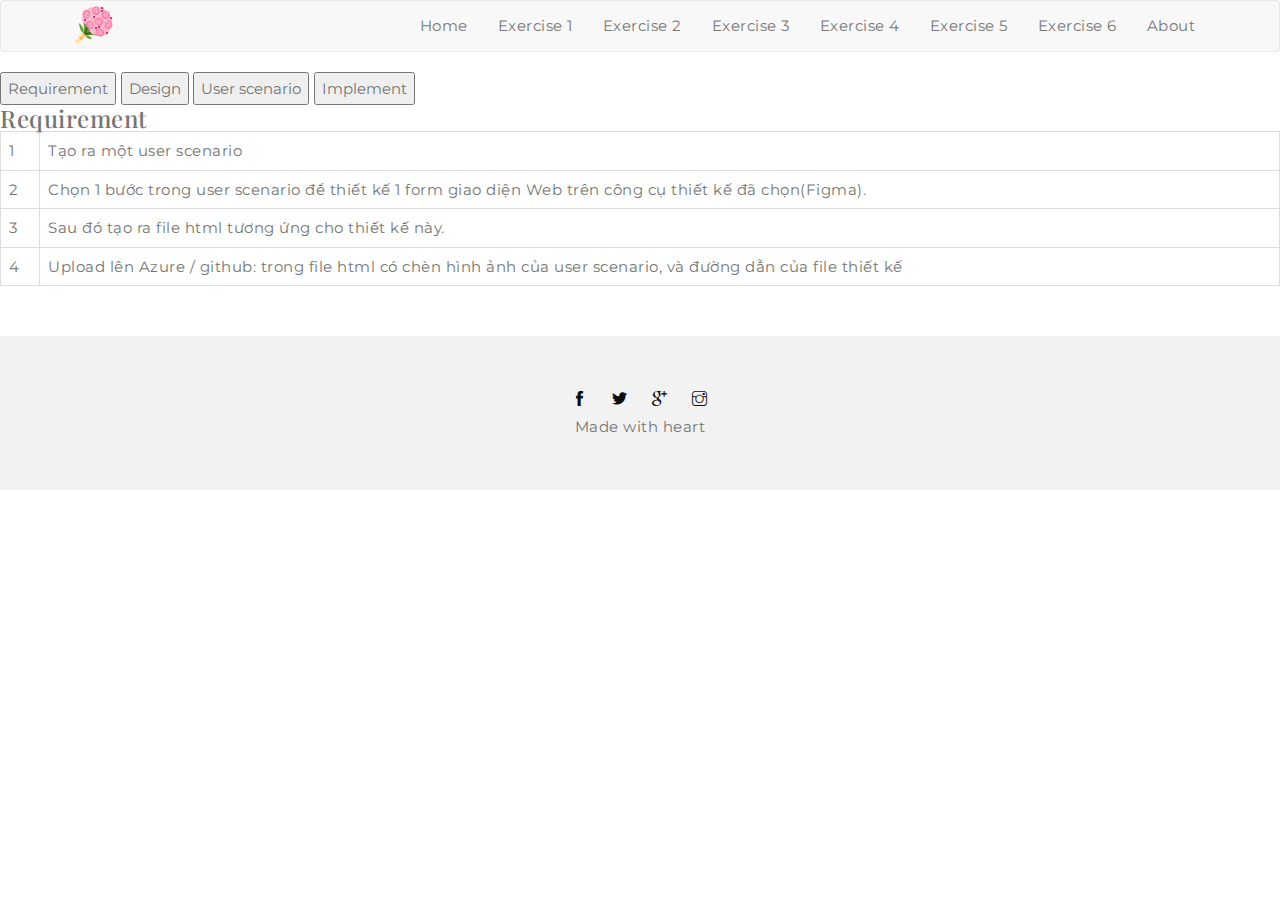
<file: lab2.html>
<!DOCTYPE html>
<html lang="en">
<head>
    <meta charset="UTF-8">
    <title>Exercise 2</title>
    <!-- boorstrap -->
    <link rel="stylesheet" type="text/css" href="assets/css/bootstrap.min.css">
    <!-- themify-icon.css -->
    <link rel="stylesheet" type="text/css" href="assets/css/themify-icons.css">
    <!-- owl-carousel -->
    <link rel="stylesheet" type="text/css" href="assets/css/owl.carousel.css">
    <!-- light-box -->
    <link rel="stylesheet" type="text/css" href="assets/css/lightbox.css">
    <!-- video css -->
    <link rel="stylesheet" type="text/css" href="assets/css/video.min.css">
    <!-- menu.css -->
    <link rel="stylesheet" type="text/css" href="assets/css/menu.css">
    <!-- style -->
    <link rel="stylesheet" type="text/css" href="assets/css/style.css">
    <!-- responsive.css -->
    <link rel="stylesheet" type="text/css" href="assets/css/responsive.css">
</head>
<body>

<!-- Navbar -->
<nav class="navbar navbar-default">
    <div class="container">
        <div class="navbar-header">

            <a href="index.html"><img src="assets/img//logo/logo.png" alt="img"></a>
        </div>
        <div class="collapse navbar-collapse" id="myNavbar">
            <ul class="nav navbar-nav navbar-right">
                <li><a href="index.html">Home</a></li>
                <li><a href="lab1.html">Exercise 1</a></li>
                <li><a href="lab2.html">Exercise 2</a></li>
                <li><a href="lab3.html">Exercise 3</a></li>
                <li><a href="lab4.html">Exercise 4</a></li>
                <li><a href="lab5.html">Exercise 5</a></li>
                <li><a href="lab6.html">Exercise 6</a></li>
                <li><a href="about.html">About</a></li>

            </ul>
        </div>
    </div>
</nav>

<div id="contain">
    <div class="tab">
        <button class="tablinks active">Requirement</button>
        <button class="tablinks">Design</button>
        <button class="tablinks">User scenario</button>
        <button class="tablinks">Implement</button>
    </div>
    <div id="Requirement" class="tabcontent" role="tabpanel">
        <h3>Requirement</h3>

        <table class="table table-bordered">
            <tbody>
            <tr>
                <td>1</td>
                <td>Tạo ra một user scenario</td>
            </tr>
            <tr>
                <td>2</td>
                <td>Chọn 1 bước trong user scenario để thiết kế 1 form giao diện
                    Web trên công cụ thiết kế đã chọn(Figma).</td>
            </tr>
            <tr>
                <td>3</td>
                <td> Sau đó tạo ra file html tương ứng cho thiết kế này.</td>
            </tr>
            <tr>
                <td>4</td>
                <td>Upload lên Azure / github: trong file html có chèn hình ảnh của
                    user scenario, và đường dẫn của file thiết kế </td>
            </tr>
            </tbody>
        </table>
    </div>
    <div id="Design" class="tabcontent">
        <h3>Design</h3>
        <p>Thiết kế trên giấy </p>
        <img class="card-img-center"width="500" height="600" src="l2.jpg" >
        <button class="btn">
            <a class="text-white" href ="l2.jpg " download ="l2.jpg ">
                <i class="fa fa-download"></i> Download</a>
        </button>



        <hr>
        <p>Thiết kế trên figma </p>




        <img class="card-img-center"width="500" height="600" src="lab2.jpg">
        <button class="btn">
            <a class="text-white" href ="17130140_design1/lab2.fig" download ="17130140_design1/lab2.fig">
                <i class="fa fa-download"></i> Download</a>
        </button>

        <hr>



        <div class ="card-img-center">
            <button class="btn">
                <a class="text-white" href ="17130140_design1.zip" download ="17130140_design.zip">
                    <i class="fa fa-download"></i>Download All</a>
            </button>
        </div>
    </div>
    <div id="User scenario" class="tabcontent">
        <table class="table table-bordered">
            <h3>Qúa trình thanh toán đơn hàng sau khi thêm vào giỏ hàng</h3><br>
            <tr>
                <td >1</td>
                <td> Truy cập vào web mua hàng .

                </td>
            </tr>
            <tr>
                <td>2</td>
                <td>
                    Khách hàng lựa chọn món và thêm vào giỏ hàng .  </td>
            </tr>
            <tr>
                <td >3</td>
                <td>Đăng nhập nếu có tài khoản, đăng ký nếu chưa có tài khoản.

                </td>
            </tr>
            <tr>
                <td scope="row">4</td>
                <td> Kết thúc mua sắm.

                </td>
            </tr>
            <tr>
                <td >5</td>
                <td>Thực hiện bước thanh toán.

                </td>
            </tr>
            <tr>
                <td >6</td>
                <td> Kết thúc quá trình mua hàng.

                </td>
            </tr>
            </tbody>
        </table>
    </div>

</div>


<div id="Implement" class="tabcontent">
    <div role="tabpanel" class="tab-pane active show" id="implementation">
        <div class="container">
            <div class="body-of-userscenario mt-4" style="background-color: #FFFFFF">
                <table class="table text-center">
                    <thead>
                    <tr>
                        <th title="Số thứ tự" class="text-left">Shopping cart</th>
                        <th>Quantity</th>
                        <th>Unit Price </th>
                    </tr>
                    </thead>
                    <tbody>
                    <tr>
                        <td><span><img src="heartring.jpg" class="card-img-top" width="100" height="150" ></span> Elevated Heart Ring </td>
                        <td>1</td>
                        <td>$75.00</td>
                    </tr>
                    <tr>
                        <td><span><img src="star.jpg" class="card-img-top" width="100" height="150"></span>Celestial Stars Bracelet</td>
                        <td>2</td>
                        <td>$90.00</td>
                    </tr>

                    </tbody>
                </table>
                <div class="row pl-2">
                    <div class="col-lg-pull-7">
                        <label>Notes:             </label>
                        <input placeholder="Notes.." class="ml-4">
                    </div>
                    <div class="col-lg-5">
                        <label>Shipping method : </label>
                        <div style="display: inline-block;">
                            <p style="font-size: 15px;background-color:  #FFFFFF;margin-left: 5px">Express shipping</p>
                        </div>
                    </div>
                    <div class="col-lg-2">
                        <button class="btn btn-outline-info">Edit</button>
                    </div>
                </div>
                <div class="row mt-1 pl-2">
                    <div class="col-md-7">
                        <label>Voucher/ Gift card:</label>
                        <input placeholder="Enter code... " style="background-color: white;margin: 0px">
                    </div>
                    <div class="col-md-5 text-right pr-5">
                        <lable>Total price : </lable>
                        <p class="ml-5" style="font-size: 18px;display:inline-block;color:black">$255</p>
                    </div>
                </div>
            </div>
            <div class="text-right mt-3">
                <button class="btn btn-info;color:white"> Payment</button>
            </div>

        </div>
    </div>
</div>
</div>

<footer>
    <div class="footer-area footer-2">
        <div class="container">
            <div class="row">
                <div class="copy-right-area text-center">
                    <div class="page-head-social-item ul-li">
                        <ul class="page-head-social-list">
                            <li><a href="#"><span class="ti-facebook"></span></a></li>
                            <li><a href="#"><span class="ti-twitter-alt"></span></a></li>
                            <li><a href="#"><span class="ti-google"></span></a></li>
                            <li><a href="#"><span class="ti-instagram"></span></a></li>
                        </ul><!-- /.page-head-social-list -->
                    </div>
                    <span>Made with heart </span>
                </div>
                <!-- //copy-right-area -->
            </div><!--  /.container -->
        </div><!--  /.row-->
    </div><!--  /.footer-area -->
</footer>
<!-- End of footer section


< Js Library -->
<script src="assets/js/jquery-2.1.4.min.js"></script>
<!-- Include  for bootstrap -->
<script src="assets/js/bootstrap.min.js"></script>
<!-- Include isotope Js -->
<script src="assets/js/jquery.isotope.min.js"></script>
<!-- Include lightbox -->
<script src="assets/js/lightbox.js"></script>
<!-- Include circle-effect.js -->
<script src="assets/js/circle-effect.js"></script>
<!-- Include Video js -->
<script src="assets/js/jquery.magnific-popup.min.js"></script>
<!-- Include Owl-carousel -->
<script src="assets/js/owl.carousel.min.js"></script>
<!-- Include Counter up -->
<script src="assets/js/jquery.counterup.min.js"></script>
<script src="assets/js/waypoints.min.js"></script>



<!-- Include script.js -->
<script src="assets/js/script.js"></script>
<script type="text/javascript">
    var buttons = document.getElementsByClassName('tablinks');
    var contents = document.getElementsByClassName('tabcontent');
    function showContent(id){
        for (var i = 0; i < contents.length; i++) {
            contents[i].style.display = 'none';
        }
        var content = document.getElementById(id);
        content.style.display = 'block';
    }
    for (var i = 0; i < buttons.length; i++) {
        buttons[i].addEventListener("click", function(){
            var id = this.textContent;
            for (var i = 0; i < buttons.length; i++) {
                buttons[i].classList.remove("active");
            }
            this.className += " active";
            showContent(id);
        });
    }
    showContent('Requirement');
</script>




</body>
</html>
</file>
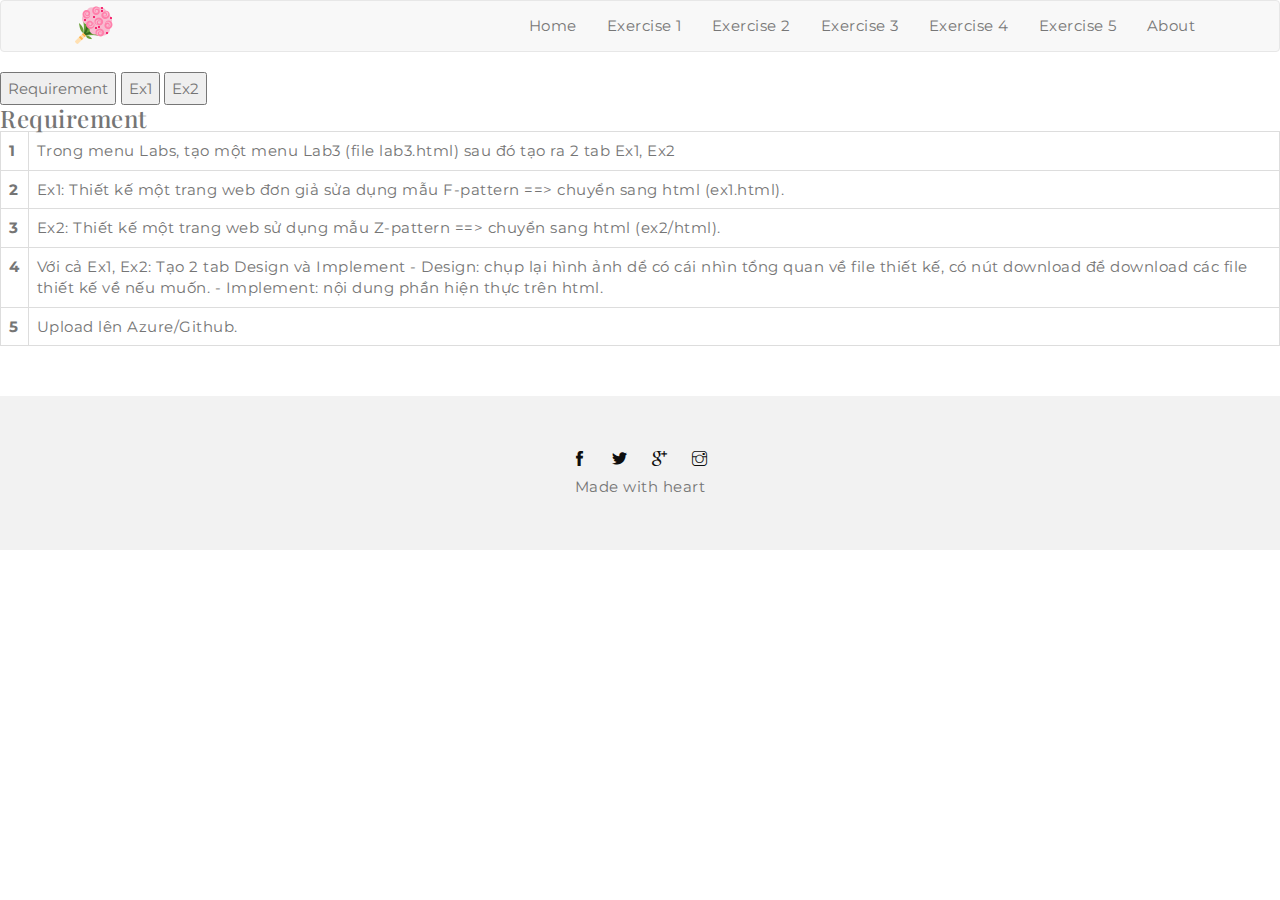
<file: lab3.html>
<!DOCTYPE html>
<html lang="en">
<head>
    <meta charset="UTF-8">
    <title>Exercise 1</title>
    <!-- boorstrap -->
    <link rel="stylesheet" type="text/css" href="assets/css/bootstrap.min.css">
    <!-- themify-icon.css -->
    <link rel="stylesheet" type="text/css" href="assets/css/themify-icons.css">
    <!-- owl-carousel -->
    <link rel="stylesheet" type="text/css" href="assets/css/owl.carousel.css">
    <!-- light-box -->
    <link rel="stylesheet" type="text/css" href="assets/css/lightbox.css">
    <!-- video css -->
    <link rel="stylesheet" type="text/css" href="assets/css/video.min.css">
    <!-- menu.css -->
    <link rel="stylesheet" type="text/css" href="assets/css/menu.css">
    <!-- style -->
    <link rel="stylesheet" type="text/css" href="assets/css/style.css">
    <!-- responsive.css -->
    <link rel="stylesheet" type="text/css" href="assets/css/responsive.css">
</head>
<body>
<!-- Navbar -->
<nav class="navbar navbar-default">
    <div class="container">
        <div class="navbar-header">

            <a href="index.html"><img src="assets/img//logo/logo.png" alt="img"></a>
        </div>
        <div class="collapse navbar-collapse" id="myNavbar">
            <ul class="nav navbar-nav navbar-right">
                <li><a href="index.html">Home</a></li>
                <li><a href="lab1.html">Exercise 1</a></li>
                <li><a href="lab2.html">Exercise 2</a></li>
                <li><a href="lab3.html">Exercise 3</a></li>
                <li><a href="lab4.html">Exercise 4</a></li>
                <li><a href="lab5.html">Exercise 5</a></li>

                <li><a href="about.html">About</a></li>

            </ul>
        </div>
    </div>
</nav>

<div id="contain">
    <div class="tab">
        <button class="tablinks active">Requirement</button>
        <button class="tablinks">Ex1</button>
        <button class="tablinks">Ex2</button>
    </div>

    <div id="Requirement" class="tabcontent" role="tabpanel">
        <h3>Requirement</h3>
        <table class="table table-bordered">
            <thead>
            <tbody>
                                <tr>
                                    <th>1</th>
                                    <td> Trong menu Labs, tạo một menu Lab3 (file lab3.html) sau đó tạo ra 2 tab Ex1, Ex2

                                    </td>
                                </tr>
                                <tr>
                                    <th>2</th>
                                    <td>
                                        Ex1: Thiết kế một trang web đơn giả sửa dụng mẫu F-pattern ==&gt; chuyển sang html (ex1.html).
                                    </td></tr>
                                <tr>
                                    <th>3</th>
                                    <td>
                                        Ex2: Thiết kế một trang web sử dụng mẫu Z-pattern ==&gt; chuyển sang html (ex2/html).
                                    </td></tr>
                                <tr>
                                    <th>4</th>
                                    <td>
                                        Với cả Ex1, Ex2: Tạo 2 tab Design và Implement
                                        - Design: chụp lại hình ảnh dể có cái nhìn tổng quan về file thiết kế, có nút download để download các file thiết kế về nếu muốn.
                                        - Implement: nội dung phần hiện thực trên html.
                                    </td></tr>
                                <tr>
                                    <th>5</th>
                                    <td>
                                        Upload lên Azure/Github.
                                    </td></tr>
                                </tbody>
                            </table>
                        </div>





    <div id="Ex1" class="tabcontent">
                <ul class="nav nav-tabs" role="tablist">
                    <li class="nav-item"><a class="nav-link" href="#requirement1" role="tab" data-toggle="tab" aria-selected="false">Design</a></li>
                    <li class="nav-item"><a class="nav-link active show" href="#design1" role="tab" data-toggle="tab" aria-selected="true">Implement</a></li>

                </ul>
        <div role="tabpanel" class="tab-pane" id="design1">
                <h3>Design</h3>

        <p>Thiết kế trên giấy </p>

        <p>Thiết kế trên figma </p>
        </div>

    </div>

    <div id="Ex2" class="tabcontent">
        <h3>Implement</h3>
        <div role="tabpanel" class="tab-pane active show" id="implementation">
            <div class="container">
                <!-- start  -->

            </div>
    </div>
</div>
</body>
<footer>
    <div class="footer-area footer-2">
        <div class="container">
            <div class="row">
                <div class="copy-right-area text-center">
                    <div class="page-head-social-item ul-li">
                        <ul class="page-head-social-list">
                            <li><a href="#"><span class="ti-facebook"></span></a></li>
                            <li><a href="#"><span class="ti-twitter-alt"></span></a></li>
                            <li><a href="#"><span class="ti-google"></span></a></li>
                            <li><a href="#"><span class="ti-instagram"></span></a></li>
                        </ul><!-- /.page-head-social-list -->
                    </div>
                    <span>Made with heart </span>
                </div>
                <!-- //copy-right-area -->
            </div><!--  /.container -->
        </div><!--  /.row-->
    </div><!--  /.footer-area -->
</footer>
<!-- End of footer section
    ============================================= -->



<!--  Js Library -->
<script src="assets/js/jquery-2.1.4.min.js"></script>
<!-- Include  for bootstrap -->
<script src="assets/js/bootstrap.min.js"></script>
<!-- Include isotope Js -->
<script src="assets/js/jquery.isotope.min.js"></script>
<!-- Include lightbox -->
<script src="assets/js/lightbox.js"></script>
<!-- Include circle-effect.js -->
<script src="assets/js/circle-effect.js"></script>
<!-- Include Video js -->
<script src="assets/js/jquery.magnific-popup.min.js"></script>
<!-- Include Owl-carousel -->
<script src="assets/js/owl.carousel.min.js"></script>
<!-- Include Counter up -->
<script src="assets/js/jquery.counterup.min.js"></script>
<script src="assets/js/waypoints.min.js"></script>



<!-- Include script.js -->
<script src="assets/js/script.js"></script>
<script type="text/javascript">
    var buttons = document.getElementsByClassName('tablinks');
    var contents = document.getElementsByClassName('tabcontent');
    function showContent(id){
        for (var i = 0; i < contents.length; i++) {
            contents[i].style.display = 'none';
        }
        var content = document.getElementById(id);
        content.style.display = 'block';
    }
    for (var i = 0; i < buttons.length; i++) {
        buttons[i].addEventListener("click", function(){
            var id = this.textContent;
            for (var i = 0; i < buttons.length; i++) {
                buttons[i].classList.remove("active");
            }
            this.className += " active";
            showContent(id);
        });
    }
    showContent('Requirement');
</script>




</body>
</html>
</file>
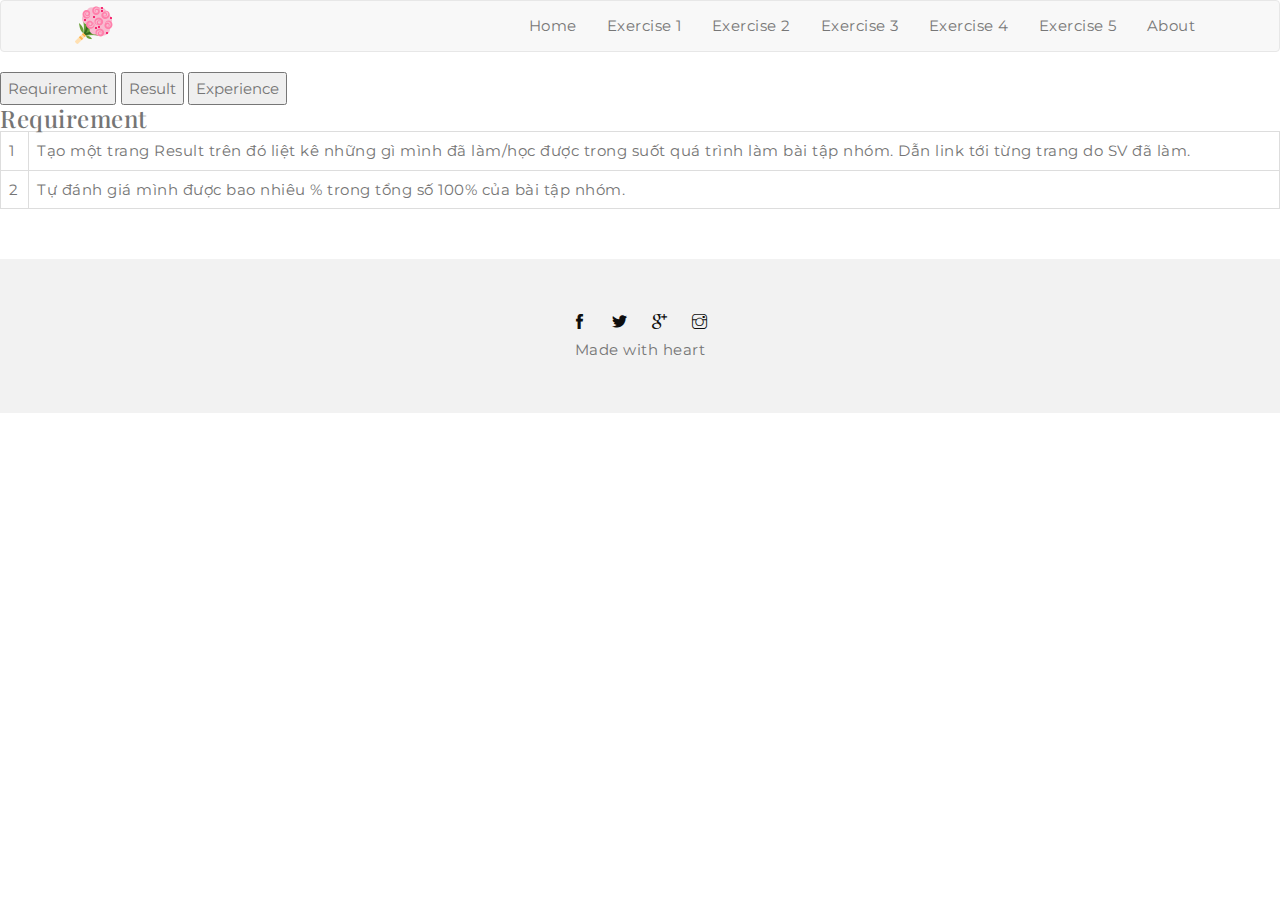
<file: lab5.html>
<!DOCTYPE html>
<html lang="en">
<head>
    <meta charset="UTF-8">
    <title>Exercise 5</title>
    <!-- boorstrap -->
    <link rel="stylesheet" type="text/css" href="assets/css/bootstrap.min.css">
    <!-- themify-icon.css -->
    <link rel="stylesheet" type="text/css" href="assets/css/themify-icons.css">
    <!-- owl-carousel -->
    <link rel="stylesheet" type="text/css" href="assets/css/owl.carousel.css">
    <!-- light-box -->
    <link rel="stylesheet" type="text/css" href="assets/css/lightbox.css">
    <!-- video css -->
    <link rel="stylesheet" type="text/css" href="assets/css/video.min.css">
    <!-- menu.css -->
    <link rel="stylesheet" type="text/css" href="assets/css/menu.css">
    <!-- style -->
    <link rel="stylesheet" type="text/css" href="assets/css/style.css">
    <!-- responsive.css -->
    <link rel="stylesheet" type="text/css" href="assets/css/responsive.css">
</head>
<body>
<!-- Navbar -->
<nav class="navbar navbar-default">
    <div class="container">
        <div class="navbar-header">

            <a href="index.html"><img src="assets/img//logo/logo.png" alt="img"></a>
        </div>
        <div class="collapse navbar-collapse" id="myNavbar">
            <ul class="nav navbar-nav navbar-right">
                <li><a href="index.html">Home</a></li>
                <li><a href="lab1.html">Exercise 1</a></li>
                <li><a href="lab2.html">Exercise 2</a></li>
                <li><a href="lab3.html">Exercise 3</a></li>
                <li><a href="lab4.html">Exercise 4</a></li>
                <li><a href="lab5.html">Exercise 5</a></li>
                <li><a href="about.html">About</a></li>

            </ul>
        </div>
    </div>
</nav>

<div id="contain">
    <div class="tab">
        <button class="tablinks active">Requirement</button>
        <button class="tablinks">Result</button>
        <button class="tablinks active">Experience</button>
    </div>

    <div id="Requirement" class="tabcontent" role="tabpanel">
        <h3>Requirement</h3>
        <table class="table table-bordered">
            <tbody>
            <tr>
                <td>1</td>
                <td>Tạo một trang Result trên đó liệt kê những gì mình đã làm/học được trong suốt quá trình làm bài tập nhóm. Dẫn link tới từng trang do SV đã làm.</td>
            </tr>
            <tr>
                <td>2</td>
                <td>Tự đánh giá mình được bao nhiêu % trong tổng số 100% của bài tập nhóm.</td>
            </tr>
            </tbody>
        </table>
    </div>




    <div id="Result" class="tabcontent">

        <div role="tabpanel" class="tab-pane active show" id="results">
            <div class="container">

                <br>

                <div class="content1" style="max-height: 475px;">
                    <h4>Trang web Bán đồ gia dụng </h4>
                    <a class="link99" href="https://group05project.tk/bao-hanh.html">  1. Trang bảo hành  </a>

                    <br>
                    <a class="link99" href="https://group05project.tk/thiet-bi-cong-nghiep.html">
                        2. Thiết bị công nghiệp </a>
                    <br>
                    <a class="link99" href="https://group05project.tk/fpass-form.html"> 3. Trang quên mật khẩu </a>
                    <br>
                    <a class="link99" href="https://group05project.tk/san-pham-khuyen-mai.html">
                        4. Trang khuyến mãi  </a>
                    <div>
                        <br>
                    </div>
                    <hr>
                    <h4>Trang web nhóm</h4>
                    <a class="link99" href="https://hci2019group5.tk/groupdiary.html">5. Trang Group Diary</a><br>
                    <a class="link99" href="https://hci2019group5.tk/project.html">6. Trang Project</a><br>

                    <div>
                        <br>
                    </div>
                    <div style="margin-bottom: 10px">
                        <h4>Đánh giá</h4>
                        Hoàn thành: 100% <br>

                        <span style="color: red">Đóng góp: 20%</span></div>
                </div>
            </div>

        </div>
    </div>
    <div id="Experience" class="tabcontent" role="tabpanel">
        <h3>Experience</h3>
        <table class="table table-bordered">
            <tbody>
            <tr>
                <td >1</td>
                <td>Biết sử dụng github</td>
            </tr>
            <tr>
                <td >2</td>
                <td>Thành thạo hơn framework bootstrap</td>
            </tr>
            <tr>
                <td >3</td>
                <td>Biết sử dụng figma</td>
            </tr>
            <tr>
                <td >4</td>
                <td>Hiểu rõ hơn, sử dụng thành thạo hơn css và html</td>
            </tr>
            <tr>
                <td >5</td>
                <td>Khả năng làm việc nhóm</td>
            </tr>
            <tr>
                <td >6</td>
                <td>Học được cách phối màu, sử dụng font chữ hợp lý cho trang website</td>
            </tr>
            <tr>
                <td >7</td>
                <td>Sử dụng các mẫu đã học vào website</td>
            </tr>

            </tbody>
        </table>
    </div>




</div>

<footer>
    <div class="footer-area footer-2">
        <div class="container">
            <div class="row">
                <div class="copy-right-area text-center">
                    <div class="page-head-social-item ul-li">
                        <ul class="page-head-social-list">
                            <li><a href="#"><span class="ti-facebook"></span></a></li>
                            <li><a href="#"><span class="ti-twitter-alt"></span></a></li>
                            <li><a href="#"><span class="ti-google"></span></a></li>
                            <li><a href="#"><span class="ti-instagram"></span></a></li>
                        </ul><!-- /.page-head-social-list -->
                    </div>
                    <span>Made with heart </span>
                </div>
                <!-- //copy-right-area -->
            </div><!--  /.container -->
        </div><!--  /.row-->
    </div><!--  /.footer-area -->
</footer>
<!-- End of footer section
    ============================================= -->



<!--  Js Library -->
<script src="assets/js/jquery-2.1.4.min.js"></script>
<!-- Include  for bootstrap -->
<script src="assets/js/bootstrap.min.js"></script>
<!-- Include isotope Js -->
<script src="assets/js/jquery.isotope.min.js"></script>
<!-- Include lightbox -->
<script src="assets/js/lightbox.js"></script>
<!-- Include circle-effect.js -->
<script src="assets/js/circle-effect.js"></script>
<!-- Include Video js -->
<script src="assets/js/jquery.magnific-popup.min.js"></script>
<!-- Include Owl-carousel -->
<script src="assets/js/owl.carousel.min.js"></script>
<!-- Include Counter up -->
<script src="assets/js/jquery.counterup.min.js"></script>
<script src="assets/js/waypoints.min.js"></script>



<!-- Include script.js -->
<script src="assets/js/script.js"></script>
<script type="text/javascript">
    var buttons = document.getElementsByClassName('tablinks');
    var contents = document.getElementsByClassName('tabcontent');
    function showContent(id){
        for (var i = 0; i < contents.length; i++) {
            contents[i].style.display = 'none';
        }
        var content = document.getElementById(id);
        content.style.display = 'block';
    }
    for (var i = 0; i < buttons.length; i++) {
        buttons[i].addEventListener("click", function(){
            var id = this.textContent;
            for (var i = 0; i < buttons.length; i++) {
                buttons[i].classList.remove("active");
            }
            this.className += " active";
            showContent(id);
        });
    }
    showContent('Requirement');
</script>




</body>
</html>
</file>
<file: assets/css/themify-icons.css>
@font-face {
	font-family: 'themify';
	src:url('../fonts/themify.eot?-fvbane');
	src:url('../fonts/themify.eot?#iefix-fvbane') format('embedded-opentype'),
		url('../fonts/themify.woff?-fvbane') format('woff'),
		url('../fonts/themify.ttf?-fvbane') format('truetype'),
		url('../fonts/themify.svg?-fvbane#themify') format('svg');
	font-weight: normal;
	font-style: normal;
}

[class^="ti-"], [class*=" ti-"] {
	font-family: 'themify';
	speak: none;
	font-style: normal;
	font-weight: normal;
	font-variant: normal;
	text-transform: none;
	line-height: 1;

	/* Better Font Rendering =========== */
	-webkit-font-smoothing: antialiased;
	-moz-osx-font-smoothing: grayscale;
}

.ti-wand:before {
	content: "\e600";
}
.ti-volume:before {
	content: "\e601";
}
.ti-user:before {
	content: "\e602";
}
.ti-unlock:before {
	content: "\e603";
}
.ti-unlink:before {
	content: "\e604";
}
.ti-trash:before {
	content: "\e605";
}
.ti-thought:before {
	content: "\e606";
}
.ti-target:before {
	content: "\e607";
}
.ti-tag:before {
	content: "\e608";
}
.ti-tablet:before {
	content: "\e609";
}
.ti-star:before {
	content: "\e60a";
}
.ti-spray:before {
	content: "\e60b";
}
.ti-signal:before {
	content: "\e60c";
}
.ti-shopping-cart:before {
	content: "\e60d";
}
.ti-shopping-cart-full:before {
	content: "\e60e";
}
.ti-settings:before {
	content: "\e60f";
}
.ti-search:before {
	content: "\e610";
}
.ti-zoom-in:before {
	content: "\e611";
}
.ti-zoom-out:before {
	content: "\e612";
}
.ti-cut:before {
	content: "\e613";
}
.ti-ruler:before {
	content: "\e614";
}
.ti-ruler-pencil:before {
	content: "\e615";
}
.ti-ruler-alt:before {
	content: "\e616";
}
.ti-bookmark:before {
	content: "\e617";
}
.ti-bookmark-alt:before {
	content: "\e618";
}
.ti-reload:before {
	content: "\e619";
}
.ti-plus:before {
	content: "\e61a";
}
.ti-pin:before {
	content: "\e61b";
}
.ti-pencil:before {
	content: "\e61c";
}
.ti-pencil-alt:before {
	content: "\e61d";
}
.ti-paint-roller:before {
	content: "\e61e";
}
.ti-paint-bucket:before {
	content: "\e61f";
}
.ti-na:before {
	content: "\e620";
}
.ti-mobile:before {
	content: "\e621";
}
.ti-minus:before {
	content: "\e622";
}
.ti-medall:before {
	content: "\e623";
}
.ti-medall-alt:before {
	content: "\e624";
}
.ti-marker:before {
	content: "\e625";
}
.ti-marker-alt:before {
	content: "\e626";
}
.ti-arrow-up:before {
	content: "\e627";
}
.ti-arrow-right:before {
	content: "\e628";
}
.ti-arrow-left:before {
	content: "\e629";
}
.ti-arrow-down:before {
	content: "\e62a";
}
.ti-lock:before {
	content: "\e62b";
}
.ti-location-arrow:before {
	content: "\e62c";
}
.ti-link:before {
	content: "\e62d";
}
.ti-layout:before {
	content: "\e62e";
}
.ti-layers:before {
	content: "\e62f";
}
.ti-layers-alt:before {
	content: "\e630";
}
.ti-key:before {
	content: "\e631";
}
.ti-import:before {
	content: "\e632";
}
.ti-image:before {
	content: "\e633";
}
.ti-heart:before {
	content: "\e634";
}
.ti-heart-broken:before {
	content: "\e635";
}
.ti-hand-stop:before {
	content: "\e636";
}
.ti-hand-open:before {
	content: "\e637";
}
.ti-hand-drag:before {
	content: "\e638";
}
.ti-folder:before {
	content: "\e639";
}
.ti-flag:before {
	content: "\e63a";
}
.ti-flag-alt:before {
	content: "\e63b";
}
.ti-flag-alt-2:before {
	content: "\e63c";
}
.ti-eye:before {
	content: "\e63d";
}
.ti-export:before {
	content: "\e63e";
}
.ti-exchange-vertical:before {
	content: "\e63f";
}
.ti-desktop:before {
	content: "\e640";
}
.ti-cup:before {
	content: "\e641";
}
.ti-crown:before {
	content: "\e642";
}
.ti-comments:before {
	content: "\e643";
}
.ti-comment:before {
	content: "\e644";
}
.ti-comment-alt:before {
	content: "\e645";
}
.ti-close:before {
	content: "\e646";
}
.ti-clip:before {
	content: "\e647";
}
.ti-angle-up:before {
	content: "\e648";
}
.ti-angle-right:before {
	content: "\e649";
}
.ti-angle-left:before {
	content: "\e64a";
}
.ti-angle-down:before {
	content: "\e64b";
}
.ti-check:before {
	content: "\e64c";
}
.ti-check-box:before {
	content: "\e64d";
}
.ti-camera:before {
	content: "\e64e";
}
.ti-announcement:before {
	content: "\e64f";
}
.ti-brush:before {
	content: "\e650";
}
.ti-briefcase:before {
	content: "\e651";
}
.ti-bolt:before {
	content: "\e652";
}
.ti-bolt-alt:before {
	content: "\e653";
}
.ti-blackboard:before {
	content: "\e654";
}
.ti-bag:before {
	content: "\e655";
}
.ti-move:before {
	content: "\e656";
}
.ti-arrows-vertical:before {
	content: "\e657";
}
.ti-arrows-horizontal:before {
	content: "\e658";
}
.ti-fullscreen:before {
	content: "\e659";
}
.ti-arrow-top-right:before {
	content: "\e65a";
}
.ti-arrow-top-left:before {
	content: "\e65b";
}
.ti-arrow-circle-up:before {
	content: "\e65c";
}
.ti-arrow-circle-right:before {
	content: "\e65d";
}
.ti-arrow-circle-left:before {
	content: "\e65e";
}
.ti-arrow-circle-down:before {
	content: "\e65f";
}
.ti-angle-double-up:before {
	content: "\e660";
}
.ti-angle-double-right:before {
	content: "\e661";
}
.ti-angle-double-left:before {
	content: "\e662";
}
.ti-angle-double-down:before {
	content: "\e663";
}
.ti-zip:before {
	content: "\e664";
}
.ti-world:before {
	content: "\e665";
}
.ti-wheelchair:before {
	content: "\e666";
}
.ti-view-list:before {
	content: "\e667";
}
.ti-view-list-alt:before {
	content: "\e668";
}
.ti-view-grid:before {
	content: "\e669";
}
.ti-uppercase:before {
	content: "\e66a";
}
.ti-upload:before {
	content: "\e66b";
}
.ti-underline:before {
	content: "\e66c";
}
.ti-truck:before {
	content: "\e66d";
}
.ti-timer:before {
	content: "\e66e";
}
.ti-ticket:before {
	content: "\e66f";
}
.ti-thumb-up:before {
	content: "\e670";
}
.ti-thumb-down:before {
	content: "\e671";
}
.ti-text:before {
	content: "\e672";
}
.ti-stats-up:before {
	content: "\e673";
}
.ti-stats-down:before {
	content: "\e674";
}
.ti-split-v:before {
	content: "\e675";
}
.ti-split-h:before {
	content: "\e676";
}
.ti-smallcap:before {
	content: "\e677";
}
.ti-shine:before {
	content: "\e678";
}
.ti-shift-right:before {
	content: "\e679";
}
.ti-shift-left:before {
	content: "\e67a";
}
.ti-shield:before {
	content: "\e67b";
}
.ti-notepad:before {
	content: "\e67c";
}
.ti-server:before {
	content: "\e67d";
}
.ti-quote-right:before {
	content: "\e67e";
}
.ti-quote-left:before {
	content: "\e67f";
}
.ti-pulse:before {
	content: "\e680";
}
.ti-printer:before {
	content: "\e681";
}
.ti-power-off:before {
	content: "\e682";
}
.ti-plug:before {
	content: "\e683";
}
.ti-pie-chart:before {
	content: "\e684";
}
.ti-paragraph:before {
	content: "\e685";
}
.ti-panel:before {
	content: "\e686";
}
.ti-package:before {
	content: "\e687";
}
.ti-music:before {
	content: "\e688";
}
.ti-music-alt:before {
	content: "\e689";
}
.ti-mouse:before {
	content: "\e68a";
}
.ti-mouse-alt:before {
	content: "\e68b";
}
.ti-money:before {
	content: "\e68c";
}
.ti-microphone:before {
	content: "\e68d";
}
.ti-menu:before {
	content: "\e68e";
}
.ti-menu-alt:before {
	content: "\e68f";
}
.ti-map:before {
	content: "\e690";
}
.ti-map-alt:before {
	content: "\e691";
}
.ti-loop:before {
	content: "\e692";
}
.ti-location-pin:before {
	content: "\e693";
}
.ti-list:before {
	content: "\e694";
}
.ti-light-bulb:before {
	content: "\e695";
}
.ti-Italic:before {
	content: "\e696";
}
.ti-info:before {
	content: "\e697";
}
.ti-infinite:before {
	content: "\e698";
}
.ti-id-badge:before {
	content: "\e699";
}
.ti-hummer:before {
	content: "\e69a";
}
.ti-home:before {
	content: "\e69b";
}
.ti-help:before {
	content: "\e69c";
}
.ti-headphone:before {
	content: "\e69d";
}
.ti-harddrives:before {
	content: "\e69e";
}
.ti-harddrive:before {
	content: "\e69f";
}
.ti-gift:before {
	content: "\e6a0";
}
.ti-game:before {
	content: "\e6a1";
}
.ti-filter:before {
	content: "\e6a2";
}
.ti-files:before {
	content: "\e6a3";
}
.ti-file:before {
	content: "\e6a4";
}
.ti-eraser:before {
	content: "\e6a5";
}
.ti-envelope:before {
	content: "\e6a6";
}
.ti-download:before {
	content: "\e6a7";
}
.ti-direction:before {
	content: "\e6a8";
}
.ti-direction-alt:before {
	content: "\e6a9";
}
.ti-dashboard:before {
	content: "\e6aa";
}
.ti-control-stop:before {
	content: "\e6ab";
}
.ti-control-shuffle:before {
	content: "\e6ac";
}
.ti-control-play:before {
	content: "\e6ad";
}
.ti-control-pause:before {
	content: "\e6ae";
}
.ti-control-forward:before {
	content: "\e6af";
}
.ti-control-backward:before {
	content: "\e6b0";
}
.ti-cloud:before {
	content: "\e6b1";
}
.ti-cloud-up:before {
	content: "\e6b2";
}
.ti-cloud-down:before {
	content: "\e6b3";
}
.ti-clipboard:before {
	content: "\e6b4";
}
.ti-car:before {
	content: "\e6b5";
}
.ti-calendar:before {
	content: "\e6b6";
}
.ti-book:before {
	content: "\e6b7";
}
.ti-bell:before {
	content: "\e6b8";
}
.ti-basketball:before {
	content: "\e6b9";
}
.ti-bar-chart:before {
	content: "\e6ba";
}
.ti-bar-chart-alt:before {
	content: "\e6bb";
}
.ti-back-right:before {
	content: "\e6bc";
}
.ti-back-left:before {
	content: "\e6bd";
}
.ti-arrows-corner:before {
	content: "\e6be";
}
.ti-archive:before {
	content: "\e6bf";
}
.ti-anchor:before {
	content: "\e6c0";
}
.ti-align-right:before {
	content: "\e6c1";
}
.ti-align-left:before {
	content: "\e6c2";
}
.ti-align-justify:before {
	content: "\e6c3";
}
.ti-align-center:before {
	content: "\e6c4";
}
.ti-alert:before {
	content: "\e6c5";
}
.ti-alarm-clock:before {
	content: "\e6c6";
}
.ti-agenda:before {
	content: "\e6c7";
}
.ti-write:before {
	content: "\e6c8";
}
.ti-window:before {
	content: "\e6c9";
}
.ti-widgetized:before {
	content: "\e6ca";
}
.ti-widget:before {
	content: "\e6cb";
}
.ti-widget-alt:before {
	content: "\e6cc";
}
.ti-wallet:before {
	content: "\e6cd";
}
.ti-video-clapper:before {
	content: "\e6ce";
}
.ti-video-camera:before {
	content: "\e6cf";
}
.ti-vector:before {
	content: "\e6d0";
}
.ti-themify-logo:before {
	content: "\e6d1";
}
.ti-themify-favicon:before {
	content: "\e6d2";
}
.ti-themify-favicon-alt:before {
	content: "\e6d3";
}
.ti-support:before {
	content: "\e6d4";
}
.ti-stamp:before {
	content: "\e6d5";
}
.ti-split-v-alt:before {
	content: "\e6d6";
}
.ti-slice:before {
	content: "\e6d7";
}
.ti-shortcode:before {
	content: "\e6d8";
}
.ti-shift-right-alt:before {
	content: "\e6d9";
}
.ti-shift-left-alt:before {
	content: "\e6da";
}
.ti-ruler-alt-2:before {
	content: "\e6db";
}
.ti-receipt:before {
	content: "\e6dc";
}
.ti-pin2:before {
	content: "\e6dd";
}
.ti-pin-alt:before {
	content: "\e6de";
}
.ti-pencil-alt2:before {
	content: "\e6df";
}
.ti-palette:before {
	content: "\e6e0";
}
.ti-more:before {
	content: "\e6e1";
}
.ti-more-alt:before {
	content: "\e6e2";
}
.ti-microphone-alt:before {
	content: "\e6e3";
}
.ti-magnet:before {
	content: "\e6e4";
}
.ti-line-double:before {
	content: "\e6e5";
}
.ti-line-dotted:before {
	content: "\e6e6";
}
.ti-line-dashed:before {
	content: "\e6e7";
}
.ti-layout-width-full:before {
	content: "\e6e8";
}
.ti-layout-width-default:before {
	content: "\e6e9";
}
.ti-layout-width-default-alt:before {
	content: "\e6ea";
}
.ti-layout-tab:before {
	content: "\e6eb";
}
.ti-layout-tab-window:before {
	content: "\e6ec";
}
.ti-layout-tab-v:before {
	content: "\e6ed";
}
.ti-layout-tab-min:before {
	content: "\e6ee";
}
.ti-layout-slider:before {
	content: "\e6ef";
}
.ti-layout-slider-alt:before {
	content: "\e6f0";
}
.ti-layout-sidebar-right:before {
	content: "\e6f1";
}
.ti-layout-sidebar-none:before {
	content: "\e6f2";
}
.ti-layout-sidebar-left:before {
	content: "\e6f3";
}
.ti-layout-placeholder:before {
	content: "\e6f4";
}
.ti-layout-menu:before {
	content: "\e6f5";
}
.ti-layout-menu-v:before {
	content: "\e6f6";
}
.ti-layout-menu-separated:before {
	content: "\e6f7";
}
.ti-layout-menu-full:before {
	content: "\e6f8";
}
.ti-layout-media-right-alt:before {
	content: "\e6f9";
}
.ti-layout-media-right:before {
	content: "\e6fa";
}
.ti-layout-media-overlay:before {
	content: "\e6fb";
}
.ti-layout-media-overlay-alt:before {
	content: "\e6fc";
}
.ti-layout-media-overlay-alt-2:before {
	content: "\e6fd";
}
.ti-layout-media-left-alt:before {
	content: "\e6fe";
}
.ti-layout-media-left:before {
	content: "\e6ff";
}
.ti-layout-media-center-alt:before {
	content: "\e700";
}
.ti-layout-media-center:before {
	content: "\e701";
}
.ti-layout-list-thumb:before {
	content: "\e702";
}
.ti-layout-list-thumb-alt:before {
	content: "\e703";
}
.ti-layout-list-post:before {
	content: "\e704";
}
.ti-layout-list-large-image:before {
	content: "\e705";
}
.ti-layout-line-solid:before {
	content: "\e706";
}
.ti-layout-grid4:before {
	content: "\e707";
}
.ti-layout-grid3:before {
	content: "\e708";
}
.ti-layout-grid2:before {
	content: "\e709";
}
.ti-layout-grid2-thumb:before {
	content: "\e70a";
}
.ti-layout-cta-right:before {
	content: "\e70b";
}
.ti-layout-cta-left:before {
	content: "\e70c";
}
.ti-layout-cta-center:before {
	content: "\e70d";
}
.ti-layout-cta-btn-right:before {
	content: "\e70e";
}
.ti-layout-cta-btn-left:before {
	content: "\e70f";
}
.ti-layout-column4:before {
	content: "\e710";
}
.ti-layout-column3:before {
	content: "\e711";
}
.ti-layout-column2:before {
	content: "\e712";
}
.ti-layout-accordion-separated:before {
	content: "\e713";
}
.ti-layout-accordion-merged:before {
	content: "\e714";
}
.ti-layout-accordion-list:before {
	content: "\e715";
}
.ti-ink-pen:before {
	content: "\e716";
}
.ti-info-alt:before {
	content: "\e717";
}
.ti-help-alt:before {
	content: "\e718";
}
.ti-headphone-alt:before {
	content: "\e719";
}
.ti-hand-point-up:before {
	content: "\e71a";
}
.ti-hand-point-right:before {
	content: "\e71b";
}
.ti-hand-point-left:before {
	content: "\e71c";
}
.ti-hand-point-down:before {
	content: "\e71d";
}
.ti-gallery:before {
	content: "\e71e";
}
.ti-face-smile:before {
	content: "\e71f";
}
.ti-face-sad:before {
	content: "\e720";
}
.ti-credit-card:before {
	content: "\e721";
}
.ti-control-skip-forward:before {
	content: "\e722";
}
.ti-control-skip-backward:before {
	content: "\e723";
}
.ti-control-record:before {
	content: "\e724";
}
.ti-control-eject:before {
	content: "\e725";
}
.ti-comments-smiley:before {
	content: "\e726";
}
.ti-brush-alt:before {
	content: "\e727";
}
.ti-youtube:before {
	content: "\e728";
}
.ti-vimeo:before {
	content: "\e729";
}
.ti-twitter:before {
	content: "\e72a";
}
.ti-time:before {
	content: "\e72b";
}
.ti-tumblr:before {
	content: "\e72c";
}
.ti-skype:before {
	content: "\e72d";
}
.ti-share:before {
	content: "\e72e";
}
.ti-share-alt:before {
	content: "\e72f";
}
.ti-rocket:before {
	content: "\e730";
}
.ti-pinterest:before {
	content: "\e731";
}
.ti-new-window:before {
	content: "\e732";
}
.ti-microsoft:before {
	content: "\e733";
}
.ti-list-ol:before {
	content: "\e734";
}
.ti-linkedin:before {
	content: "\e735";
}
.ti-layout-sidebar-2:before {
	content: "\e736";
}
.ti-layout-grid4-alt:before {
	content: "\e737";
}
.ti-layout-grid3-alt:before {
	content: "\e738";
}
.ti-layout-grid2-alt:before {
	content: "\e739";
}
.ti-layout-column4-alt:before {
	content: "\e73a";
}
.ti-layout-column3-alt:before {
	content: "\e73b";
}
.ti-layout-column2-alt:before {
	content: "\e73c";
}
.ti-instagram:before {
	content: "\e73d";
}
.ti-google:before {
	content: "\e73e";
}
.ti-github:before {
	content: "\e73f";
}
.ti-flickr:before {
	content: "\e740";
}
.ti-facebook:before {
	content: "\e741";
}
.ti-dropbox:before {
	content: "\e742";
}
.ti-dribbble:before {
	content: "\e743";
}
.ti-apple:before {
	content: "\e744";
}
.ti-android:before {
	content: "\e745";
}
.ti-save:before {
	content: "\e746";
}
.ti-save-alt:before {
	content: "\e747";
}
.ti-yahoo:before {
	content: "\e748";
}
.ti-wordpress:before {
	content: "\e749";
}
.ti-vimeo-alt:before {
	content: "\e74a";
}
.ti-twitter-alt:before {
	content: "\e74b";
}
.ti-tumblr-alt:before {
	content: "\e74c";
}
.ti-trello:before {
	content: "\e74d";
}
.ti-stack-overflow:before {
	content: "\e74e";
}
.ti-soundcloud:before {
	content: "\e74f";
}
.ti-sharethis:before {
	content: "\e750";
}
.ti-sharethis-alt:before {
	content: "\e751";
}
.ti-reddit:before {
	content: "\e752";
}
.ti-pinterest-alt:before {
	content: "\e753";
}
.ti-microsoft-alt:before {
	content: "\e754";
}
.ti-linux:before {
	content: "\e755";
}
.ti-jsfiddle:before {
	content: "\e756";
}
.ti-joomla:before {
	content: "\e757";
}
.ti-html5:before {
	content: "\e758";
}
.ti-flickr-alt:before {
	content: "\e759";
}
.ti-email:before {
	content: "\e75a";
}
.ti-drupal:before {
	content: "\e75b";
}
.ti-dropbox-alt:before {
	content: "\e75c";
}
.ti-css3:before {
	content: "\e75d";
}
.ti-rss:before {
	content: "\e75e";
}
.ti-rss-alt:before {
	content: "\e75f";
}
</file>
<file: assets/css/menu.css>
#poppin-nav {
		width: 250px;
		height: 100%;
		position: fixed;
		top: 0;
		right: -250px;
		margin-right: -17px;
		z-index: 10;
		overflow: auto;
		background: #ffffff;
		padding: 30px 20px;
		transition: all 0.7s cubic-bezier(0.7, 0.3, 0.1, 1);
	}
	#poppin-nav.nav-on { right: 0; }
	#nav-off {
		width: 20px;
		height: 20px;
		cursor: pointer;
		position: relative;
	}
	#nav-off::before,
	#nav-off::after {
		content: '';
		width: 100%;
		height: 2px;
		background: #000000;
		position: absolute;
		top: 50%;
		left: 0;
		margin-top: -1px;
		transition: transform 0.3s ease 0.5s;
	}
	#poppin-nav.nav-on #nav-off::before { transform: rotate(45deg); }
	#poppin-nav.nav-on #nav-off::after { transform: rotate(-45deg); }
	#menu {
		list-style: none;
		text-align: right;
		line-height: 1;
		padding: 30px 0;
	}
	#menu li {
		margin-bottom: 24px;
		display: block;
		text-align: center;
	}
	#menu li:last-child { margin-bottom: 0; }
	#menu li a {
		position: relative;
		font-size: 18px;
		color: #090909;
	}
	#menu li .submenu {
		list-style: none;
		position: relative;
		line-height: 1.6;
		margin-top: 10px;
		padding: 0;
	}
	#menu li .submenu li { margin-bottom: 0; }

	#menu li .submenu li a {
		/* font-family: 'Source Sans Pro'; */
		font-size: 12px;
		color: #666666;
	}
	#menu-overlay {
		position: fixed;
		top: 0;
		right: 0;
		bottom: 0;
		left: 0;
		z-index: 9;
		background: rgba(0, 0, 0, 0.5);
		opacity: 0;
		visibility: hidden;
		cursor: pointer;

		transition: all 0.5s ease-in-out;
	}
	#menu-overlay.nav-on {
		opacity: 1;
		visibility: visible;
	}
	#site-header {
		width: 100%;
		padding: 30px 0px;
		position: fixed;
		z-index: 5;
		background-color: #fff;
		-webkit-box-shadow:0px 10px 22px -23px rgba(0,0,0,0.75);
		-moz-box-shadow: 0px 10px 22px -23px rgba(0,0,0,0.75);
		box-shadow: 0px 10px 22px -23px rgba(0,0,0,0.75);
	}

	#header-logo {
		float: left;
	}
	#menu-burger {
		width: 30px;
		height: 20px;
		position: relative;
		cursor: pointer;
		margin-top: 15px;
	}
	#menu-bar {
		width: 100%;
		height: 100%;
	}
	#menu-bar .icon-bar {
		width: 100%;
		height: 3px;
		position: absolute;
		right: 0;
		background: #000000;
	}
	#menu-bar .icon-bar.top { top: 0; }
	#menu-bar .icon-bar.middle { top: 50%; margin-top: -1px; }
	#menu-bar .icon-bar.bottom { bottom: 0; width: 70%; }






	.header-area-content {
		background: #ffffff none repeat scroll 0 0;
		display: block;
	}

	.logo {
		padding: 30px 0;
	}

	.poppin-menu-area {
		position: relative;
		padding-top: 15px;
	}
	.main-menu-item {
		float: right;
	}
	.main-menu-item li {
		float: left;
		margin-left: 30px;
		position: relative;
		transition: .3s;
	}

	.main-menu-item > li {
		padding: 30px 0;
	}
	.main-menu-item li a {
		color: #232332;
		display: inline-block;
		text-transform: uppercase;
		position: relative;
		font-size: 15px;
		font-weight: 300;
	}
	.main-menu-item li:hover > a{
		color: #888;
	}
	.main-menu-item li a span {
		margin-left: 5px;
	}


	.main-menu-item li ul {
		background: #ffffff none repeat scroll 0 0;
		border: 1px solid #e5e5e5;
		float: none;
		left: 0;
		opacity: 0;
		padding: 15px 0 22px 20px;
		position: absolute;
		text-align: left;
		top: 120%;
		transition: all 0.3s ease 0s;
		visibility: hidden;
		width: 220px;
		transform: scale(1);
		z-index: 11;
	}
	.main-menu-item li:hover > ul {
		opacity: 1;
		top: 104%;
		visibility: visible;
	}
	.main-menu-item li ul li {
		display: block;
		float: none;
		margin: 0 0 15px;
	}
	.main-menu-item li ul li:last-child{
		margin: 0;
	}
	.main-menu-item li ul li ul {
		left: 100%;
		opacity: 0;
		position: absolute;
		top: -1px;
		transform: scale(0.9);
		visibility: hidden;
		z-index: 999;
	}
	.main-menu-item li ul li:hover > ul{
		opacity: 1;
		transform: scale(1);
		visibility: visible; 
	}
	.main-menu-item li ul li a{
		display: block;
	}
	.main-menu-item li ul li a span {
		position: absolute;
		right: 10px;
		transform: rotate(-90deg);
	}

	.main-menu-item li ul.dropdown-show-right {
		left: auto;
		right: 0;
	}
	.menu-effect {
		float: right;
		margin-right: 50px;
		opacity: 0;
		transition: all 0.3s ease 0s;
		visibility: hidden;
	}
	.hamburger {
		background-color: transparent;
		border: 0 none;
		color: inherit;
		cursor: pointer;
		display: inline-block;
		font: inherit;
		margin: 0;
		overflow: visible;
		padding: 0;
		position: absolute;
		right: 0;
		text-transform: none;
		top: 53%;
		transform: translateY(calc(-50% + 5px));
		transition-duration: 0.5s;
		transition-property: opacity, filter, -webkit-filter;
		transition-timing-function: linear;
	}
	.hamburger.is-active {
		transform: translateY(calc(-50% + 6px));
	}
	.hamburger-box {
		display: inline-block;
		height: 20px;
		position: relative;
		width: 25px;
	}
	.hamburger-inner {
		display: block;
		top: 50%;
		margin-top: -2px; 
	}
	.hamburger-inner, .hamburger-inner::before, .hamburger-inner::after {
		background-color: #000;
		border-radius: 4px;
		height: 2px;
		position: absolute;
		transition-duration: 0.15s;
		transition-property: transform, -webkit-transform;
		transition-timing-function: ease;
		width: 25px;
	}
	.hamburger-inner::after {
		width: 20px;
	}
	.hamburger-inner::before, .hamburger-inner::after {
		content: "";
		display: block; 
	}
	.hamburger-inner::before {
		top: -10px;
	}
	.hamburger-inner::after {
		bottom: -10px;
	}
	.hamburger--slider .hamburger-inner {
		top: 2px;
	}
	.hamburger--slider .hamburger-inner::before {
		top: 6px;
		transition-property: opacity, -webkit-transform;
		transition-property: transform, opacity;
		transition-property: transform, opacity, -webkit-transform;
		transition-timing-function: ease;
		transition-duration: 0.2s;
	}
	.hamburger--slider .hamburger-inner::after {
		top: 12px;
	}
	.hamburger--slider.is-active .hamburger-inner {
		-webkit-transform: translate3d(0, 10px, 0) rotate(45deg);
		transform: translate3d(0, 10px, 0) rotate(45deg); 
	}
	.hamburger--slider.is-active .hamburger-inner::before {
		-webkit-transform: rotate(-45deg) translate3d(-5.71429px, -6px, 0);
		transform: rotate(-45deg) translate3d(-5.71429px, -6px, 0);
		opacity: 0; 
	}
	.hamburger--slider.is-active .hamburger-inner::after {
		-webkit-transform: translate3d(0, -12px, 0) rotate(-90deg);
		transform: translate3d(0, -12px, 0) rotate(-90deg);
		width: 25px; 
	}
	.hamburger--slider-r .hamburger-inner {
		top: 2px;
	}
	.hamburger--slider-r .hamburger-inner::before {
		top: 10px;
		transition-property: opacity, -webkit-transform;
		transition-property: transform, opacity;
		transition-property: transform, opacity, -webkit-transform;
		transition-timing-function: ease;
		transition-duration: 0.2s; 
	}
	.hamburger--slider-r .hamburger-inner::after {
		top: 20px; 
	}

	.hamburger--slider-r.is-active .hamburger-inner {
		-webkit-transform: translate3d(0, 10px, 0) rotate(-45deg);
		transform: translate3d(0, 10px, 0) rotate(-45deg);
	}
	.hamburger--slider-r.is-active .hamburger-inner::before {
		-webkit-transform: rotate(45deg) translate3d(5.71429px, -6px, 0);
		transform: rotate(45deg) translate3d(5.71429px, -6px, 0);
		opacity: 0; 
	}
	.hamburger--slider-r.is-active .hamburger-inner::after {
		-webkit-transform: translate3d(0, -20px, 0) rotate(90deg);
		transform: translate3d(0, -20px, 0) rotate(90deg);
	}  
	.nav-show.menu-effect {
		opacity: 1;
		visibility: visible;
	}




	.navbar .navbar-toggle .icon-bar {
		-webkit-transition: background-color 0.5s;
		transition: background-color 0.5s;
		background-color: #000000;
		margin-left: auto;
		margin-right: auto;
	}
	.navbar .navbar-toggle {
		display: block;
		width: 100%;
		padding: 35px;
		position: absolute;
		left: 0;
		right: 0;
		margin: 0 auto;
		border-bottom: 1px solid #6f6f6f;

	}
	.navbar #navbar {
		position: fixed;
		top: 0;
		left: 0;
		width: 480px;
		background: #000000;
		height: 100% !important;
		padding-left: 100px;
		overflow: hidden;
		-webkit-transition: all 0.5s;
		transition: all 0.5s;
		-webkit-transform: matrix(1, 0, 0, 1, -480, 0);
		transform: matrix(1, 0, 0, 1, -480, 0);
		z-index: 1;
	}
	.navbar.active #navbar {
		-webkit-transform: matrix(1, 0, 0, 1, 0, 0);
		transform: matrix(1, 0, 0, 1, 0, 0);
	}
	.navbar #navbar .navbar-nav, .left-menu .navbar #navbar .navbar-nav a {
		color: #ffffff;
		font-size: 40px;
		font-weight: 100;
		text-transform: uppercase;
		line-height: 60px;
	}
	.navbar-header button  span {
		font-size: 24px;
		color: #ffffff;
	}
	.navbar-brand {
		position: absolute;
		top: 17%;
		left: 0;
		right: 0;
		margin: 0 auto;
		padding: 25px;
	}






	.full-page-header {
		height: 180px;
		line-height: 180px;
		position: relative;
	}

	.full-page-header .page-head-social-item {
		position: static;
		/* display: table; */
		/* float: left; */
		text-align: center;
	}
	.button {
		position: absolute;
		font-size:30px;
		z-index: 2;
		top: 0;
		right: 7%;
	}
	.button a {
		text-decoration:none;
	}
	.btn-open:after {
		color:#333;
		content:"\e6c1";
		font-family: 'themify';
		transition-property:all .2s linear 0s;
		-moz-transition:all .2s linear 0s;
		-webkit-transition:all .2s linear 0s;
		-o-transition:all .2s linear 0s;
	}
	.btn-close:after {
		color: #000;
		content:"\e646";
		font-family: 'themify';
		transition-property:all .2s linear 0s;
		-moz-transition:all .2s linear 0s;
		-webkit-transition:all .2s linear 0s;
		-o-transition:all .2s linear 0s;
	}


	/*overlay*/
	.overlay {
		display:none;
		position:fixed;
		top:0;
		height:100%;
		width:100%;
		background: #fff;
		overflow:auto;
		z-index: 1;
		left: 0;
	}

	.full-page-header #menu {
		padding-top: 130px;
	}

	#poppin-nav #header-logo {
		text-align: center;
		float: none;
		margin-top: 30px;

	}
	.has-submenu span {
		font-size: 12px;
	}
	#header-variation-2 {
		position: fixed;
		width: 100%;
		z-index: 3;
	}
</file>
<file: assets/css/style.css>
@import url('https://fonts.googleapis.com/css?family=Montserrat:400,700|Playfair+Display:400,700');


/*----------------------------------------------------------------------- 
Global [*2]
-------------------------------------------------------------------------*/

* { box-sizing: border-box; }
body {
	margin: 0;
	padding: 0;
	overflow-x: hidden;
	font-size: 15px;
	line-height: 1.8;
	letter-spacing: .5px;
	background-color: #fff;
	color: #757575;
	font-family: 'Montserrat', sans-serif;

}
div#preloader { 
	position: fixed; 
	left: 0;
	top: 0;
	z-index: 999; 
	width: 100%; 
	height: 100%;
	overflow: visible;
	background: #fff url('preloader.gif') no-repeat center center; }

	.ul-li ul {
		margin:0;
		padding: 0;
	}
	.ul-li  li {
		display: inline-block;
		list-style: none;
	}
	.ul-li-block li {
		display: block;
	}
	section {
		overflow: hidden;
	}
	img {
		max-width: 100%;
		height: auto;
	}
	a {
		transition: .3s all ease-in-out;
		color: #0e0e0e;

	}
	.form-control:focus,
	button:visited,
	button.active,
	button:hover,
	button:focus,
	input:visited,
	input.active,
	input:hover,
	input:focus,
	textarea:hover,
	textarea:focus,
	a:hover,
	a:focus,
	a:visited,
	a.active,
	select,
	select:hover, 
	select:focus, 
	select:visited {
		outline: none;
		box-shadow: none;
		text-decoration: none;
		color: inherit;
	}
	.form-control {
		box-shadow: none;
	}
	.ul-li ul {
		margin:0;
		padding: 0;
	}
	.ul-li  li {
		display: inline-block;
		list-style: none;
	}
	.ul-li-block li {
		display: block;
	}
	.disply{
		display: table;
		width: 100%;
	}
	h1,
	h2,
	h3,
	h4,
	h5,
	h6 {
		margin: 0;
		font-family: 'Playfair Display', serif;
	}
	.play-fair {
		font-family: 'Playfair Display', serif;
	}
	#preloader { 
		position: fixed;
		left: 0; 
		top: 0; 
		z-index: 999;
		width: 100%; 
		height: 100%;
		overflow: visible;
		background: #fff url('../img/loader_img.gif') no-repeat center center;
	}
	.deep-black {
		color: #090909;
	}
	.section-content {
		padding: 100px 0px;
	}
/* Isotope Transitions
------------------------------- */
.isotope,
.isotope .item {
	-webkit-transition-duration: 0.8s;
	-moz-transition-duration: 0.8s;
	-ms-transition-duration: 0.8s;
	-o-transition-duration: 0.8s;
	transition-duration: 0.8s;
}

.isotope {
	-webkit-transition-property: height, width;
	-moz-transition-property: height, width;
	-ms-transition-property: height, width;
	-o-transition-property: height, width;
	transition-property: height, width;
}

.isotope .item {
	-webkit-transition-property: -webkit-transform, opacity;
	-moz-transition-property:    -moz-transform, opacity;
	-ms-transition-property:     -ms-transform, opacity;
	-o-transition-property:         top, left, opacity;
	transition-property:         transform, opacity;
}
.section-title h2 {
	font-size: 36px;
}
.border-top {
	position: relative;
}
.border-top:before {
	content: '';
	position: absolute;
	background-color: #e5e5e5;
	width: 88%;
	height: 1px;
	left: 0;

}
.table-display {
	display: table;
	width: 100%;
}
/*---------------------------------- 
padding setting
-----------------------------------*/
.pb40{padding-bottom: 40px;}
.pb45{padding-bottom: 45px;}
.pb55{padding-bottom: 55px;}
.pb55{padding-bottom: 55px;}
.pb75{padding-bottom: 75px;}
.pb95{padding-bottom: 95px;}
.pt90{padding-top: 90px;}
.pt50{padding-top: 50px;}


/*---------------------------------- 
Margin setting
-----------------------------------*/
.mt15{margin-top: 15px;}
.mt10{margin-top: 10px;}
.mt20{margin-top: 20px;}
.mt30{margin-top: 30px;}
.mb30{margin-bottom: 30px;}
.mb20{margin-bottom: 20px;}
.mb10{margin-bottom: 10px;}
.mt60{margin-top: 60px;}
.mt50{margin-top: 50px;}
.mt170{margin-top: 170px;}
.ml50{margin-left: 50px;}

/*----------------------------------------------------------------------- 
Start of Page head section [*3]
-------------------------------------------------------------------------*/
.page-head-section {
	background-image: url(banner-1.jpg);
	padding-bottom: 960px;
	background-position: 50% 0%;
	position: relative;
	background-repeat: no-repeat;
	overflow: visible;
	top: 100px;
	margin-bottom: 100px;
}
.page-head-overlay,
.page-head-overlay-2 {
	background-color: rgb(249, 249, 249);
	opacity: 0.90;
	position: absolute;
	top: 0;
	height: 100%;
	width: 100%;
}
.page-head-overlay-2 {
	/* background-color: rgb(0, 0, 0); */
	opacity: 0.90;
}
.page-head-effect {
	position: absolute;
	top: 0;
	right: 0;
	bottom: 0;
	left: 0;
}
#page-head-effect,
#page-head-effect canvas {
	height: 100% !important;
	width: 100%;
	background: url('../img/bg1.jpg');
	background-repeat:no-repeat;
	background-position:center;
}
.page-head-title h1 {
	color: #090909;
	padding-bottom: 180px;
}
.social-title {
	transform: rotate(-90deg);
	text-align: center;
	position: absolute;
	left: 0;
}
.social-title span {
	color: #090909;
}
.page-head-content {
	position: absolute;
	top: 8%;
	left: 0;
	/* transform: translateX(-30%); */
	right: 0;
	text-align:  center;
	margin:  0 auto;
}
.page-head-social {
	height: 200px;
	width: 200px;
	border: 2px solid #090909;
	border-top: none;
	position: relative;
	/* margin-top: 30px; */
	margin: 30px auto 0px;
	background: url("a1.jpg");
	background-size: contain;
}
.page-head-social:before {
	content: '';
	position: absolute;
	background-color: #090909;
	width: 20px;
	height: 2px;
	top: 0;
	left: 0;
}
.page-head-social:after{
	content: '';
	position: absolute;
	background-color: #090909;
	width: 150px;
	height: 2px;
	top: 0;
	right:  0;
}
.page-head-social-item {
	position: absolute;
	bottom: 10px;
	left: 15px;
}
.page-head-social-list li {
	color: #090909;
	margin: 0px 10px;
}
.home-2 .page-head-content {
	left: 50%;
	transform: translateX(-50%);
	text-align: center;
}
.home-2 .page-head-social {
	height: 185px;
	margin: 0 auto;
}
.home-2 .social-title {
	left: 32%;
}  
.home-2 .page-head-social:before,
.home-2 .page-head-social:after {
	width: 80px;
}
.home-2.header-style-3 .page-head-section {
	background-image: none;
	padding-bottom: 360px;
}
.home-2.header-style-3 .page-head-section .page-head-effect {
	display: none;
}
.poppin-main-benner {
	background: rgba(255, 255, 255, 0.9) none repeat scroll 0 0;
	margin: auto;
	outline: 1px solid #fff;
	outline-offset: 5px;
	padding: 65px 0;
	text-align: center;
	width: 500px;
}
.page-head-section.style-2 {
	margin-bottom: 50px;
}
/*----------------------------------------------------------------------- 
End of Page head section [*3]
-------------------------------------------------------------------------*/



/*----------------------------------------------------------------------- 
Start of portfolio section [*4]
-------------------------------------------------------------------------*/
.item-wrap img {
	width: 100%;
}
.item-wrap {
	margin: 15px;
}
.portfolio-section {
	padding-top: 145px;
	padding-bottom: 100px;
}
.home-2.header-style-3 .portfolio-section {
	padding-top: 20px;
}
.home-2.header-style-3 .item-wrap  {
	margin: 0;
}
.item-grid {
	width: 33.33%;
	float: left;
}
.item-grid-1 {
	width: 50%;
	float: left;
}
.item-grid-2 {
	width: 25%;
	float: left;
}
.button-group button {
	background: transparent;
	color: #959595;
	border: none;
	box-shadow: none;
	padding: 0;
	margin-right: 45px;
	position: relative;
}
.button-group button:before,
button.tab-button.active:before {
	color: rgba(0, 0, 0, 0);
	content: ".";
	font-size: 30px;
	left: 0px;
	pointer-events: none;
	position: absolute;
	text-shadow: rgba(0, 0, 0, 0) 0px 0px;
	top: -42px;
	transition: text-shadow 0.3s ease 0s, color 0.3s ease 0s;
}
.button-group button:hover::before,
button.tab-button.active:before {
	color: #222222;
	text-shadow: 7px 0 #222222, 14px 0 #222222, 21px 0 #222222;
}
.button-group button span {
	position: absolute;
	top: -7px;
	right: -20px;
}
button.tab-button.active {
	color: #090909;
}
.work-item {
	position: relative;
}
.work-item:before {
	position: absolute;
	content: "";
	background-color: rgba(255, 255, 255, 0.45);
	width: 25%;
	height: 25%;
	top: 0;
	left: 0;
	opacity: 0;
	transition: all 0.5s ease;
}
.work-item:after {
	position: absolute;
	content: "";
	background-color: rgba(255, 255, 255, 0.45);
	width: 25%;
	height: 25%;
	bottom: 0;
	right: 0;
	opacity: 0;
	transition: all 0.5s ease;
	transition-delay: 0.2s;
}
.work-item:hover::before,
.work-item:hover::after {
	opacity: 1;
	width: 100%;
	height: 100%;
}
.work-item:hover::before {
	left: 0;
	top: 0
}
.work-item:hover::after {
	right: 0;
	bottom: 0;
}
.hover-text a span {
	font-size: 24px;
	background-color: #ffffff;
	padding: 5px;
	border-radius: 5px;

}
.project-catagorry li a{
	font-size: 12px;
	color: #000;
}
.hover-text {
	position: absolute;
	top: 45%;
	z-index: 1;
	left: 0;
	right: 0;
	transform: translateY(-50%);
	opacity: 0;
	visibility: hidden;
	transition: .5s all ease-in-out;
}
.work-item:hover .hover-text {
	opacity: 1;
	visibility: visible;
	top: 50%;
	transition-delay: .7s;
}
.project-description  {
	position: absolute;
	bottom: 15px;
	right: 0;
	z-index: 1;
	opacity: 0;
	visibility: hidden;
	transition: .3s all ease-in-out;
}
.project-description h3 {
	position: relative;
	padding-bottom: 10px;
	margin-bottom: 10px;
	font-size: 20px;
	color: #000;
}
.project-description h3 a::before {
	border-bottom: 1px solid #232323;
	bottom: 0;
	content: "";
	height: 1px;
	left: 0;
	position: absolute;
	width: 50px;
}
.work-item:hover .project-description {
	opacity: 1;
	visibility: visible;
	right: 15px;
	transition-delay: 1.2s;
}
.more-btn,
.contact-adress-form button {
	height: 50px;
	width: 230px;
	margin: 0 auto;
	line-height: 55px;
	background-color: #f9f9f9;
	position: relative;
}
.more-btn a,
.contact-adress-form button {
	letter-spacing: 3px;
	color: #090909;
	display: block;
	width: 100%;
}
.more-btn:before,
.contact-adress-form button:before {
	content: '';
	position: absolute;
	top: 0;
	background-color: #e7e7e7;
	height: 5px;
	width: 100%;
	left: 0;
}
.more-btn:after,
.contact-adress-form button:after {
	content: '';
	position: absolute;
	top: 0;
	background-color: #090909;
	height: 5px;
	width: 50%;
	left: 0;
	transition: .3s all ease-in-out;
}
.more-btn:hover::after,
.contact-adress-form button:hover::after {
	width: 70%;
}



/*----------------------------------------------------------------------- 
Start of portfolio section
-------------------------------------------------------------------------*/




/*----------------------------------------------------------------------- 
Start of newsletter section [*5]
-------------------------------------------------------------------------*/
.newsletter-section,
.achivement-section {
	background-image: url(../img/banner/news-banner.jpg);
	padding: 55px 0px 100px;
	background-position: center center;
	background-repeat: no-repeat;
	max-width: 1170px;
	margin: 0 auto;
	position: relative;
}
.newsletter-title h2 {
	font-size: 35px;
}
.newsletter-section-content {
	position: relative;
	text-align: center;
}
.newsletter-form {
	max-width: 590px;
	margin: 0 auto;
	padding: 10px;
	background-color: #fff;
	box-shadow: 0 10px 25px rgba(0, 0, 0, 0.2);
	position: relative;
}
.newsletter-form input {
	border: none;
	border-bottom: 2px solid;
	border-radius: 0;
	height: 55px;
}
.newsletter-form input:focus {
	border-bottom: 2px solid #e7e7e7;
}
.newsletter-form form {
	width: 100%;
}
.newsletter-form .input-group-addon {
	background-color: transparent;
	border: none;
	position: absolute;
	right: 25px;
	z-index: 3;
	top: 15px;
}
.newsletter-form .input-group-addon button {
	background-color: transparent;
	border: none;
}
/*----------------------------------------------------------------------- 
End of newsletter section
-------------------------------------------------------------------------*/




/*----------------------------------------------------------------------- 
Start of service section [*6]
-------------------------------------------------------------------------*/
.service-icon span {
	font-size: 72px;
}
.service-title h3 {
	font-size: 26px;
	font-family: 'Montserrat', sans-serif;
	position: relative;
}
.service-slide {
	position: relative;
}
.service-title h3:before {
	content: '';
	position: absolute;
	background-color: #959595;
	width: 70px;
	height: 2px;
	left: 0;
	bottom: 10px;
}
.service-slide:after {
	content: '';
	position: absolute;
	background-color: #959595;
	width: 70px;
	height: 2px;
	right:  0;
	top: -90px;
}
.service-title h3,
.service-icon span {
	padding-left: 85px;
}

.service-slide-content .owl-controls {
	position: absolute;
	top: -105px;
	right: 9%;
	display: inline-block;
}

.service-slide-content .owl-next,
.service-slide-content .owl-prev {
	float: left;
	text-transform: uppercase;
	color: #959595;
	font-size: 18px;
	margin-left: 15px;
	letter-spacing: 4px;
}
/*----------------------------------------------------------------------- 
End of service section
-------------------------------------------------------------------------*/




/*----------------------------------------------------------------------- 
Start of footer section [*7]
-------------------------------------------------------------------------*/
.footer-area {
	padding: 50px 0px;
	width: 100%;
	margin:  0 auto;
	position:  relative;
}
footer {
	position: relative;
}
.scrollup {
	position: absolute;
	bottom: 88px;
	right: 0%;
	display: none;
	transform: rotate(-90deg);
	border: 1px solid #090909;
	border-right: none;
	padding: 32px;
}
.scrollup.custom {
	bottom: 63px;
}
.scrollup:after {
	content: '';
	position: absolute;
	background-color: #090909;
	height: 1px;
	width: 19px;
	top: 10px;
	transform: rotate(-90deg);
	left: 54px;
}
.scrollup:before {
	content: '';
	position: absolute;
	background-color: #090909;
	height: 1px;
	width: 19px;
	transform: rotate(-90deg);
	right: -9px;
	bottom: 10px;
}
.back-top {
	position: absolute;
	width: 90px;
	top: 20px;
	letter-spacing: 1px;
}
.footer-2 {
	background-color: #f2f2f2;
	margin-top: 50px;
}
.footer-2 .page-head-social-item {
	position: inherit;
}
</file>
<file: assets/css/responsive.css>
/*----------------------------------------------------------------------- 
table of content
-------------------------------------------------------------------------* /


File:           CSS Base
Version:        1.1
Last change:     
Author:         HTMLmate


*/

/*-------- css code for responsive layout  --------*/
/*  To make Responsive
---------------------------------------------------------------------- /
*   1 - media screen and (max-width: 1199px)
*   2 - media screen and (max-width: 991px)
*   3 - media screen and (max-width: 767px)
*   4 - media screen and (max-width: 680px)
*   5 - media screen and (max-width: 480px)
*
---------------------------------------------------------------------- 


/*  1 - media screen and (max-width: 1199px)
------------------------------------------------------------------------------------------ */
@media screen and (max-width: 1199px) {


}


@media screen and (max-width: 991px) {
	.page-head-content {
		left: 23%;
	}
	.latest-blog-text-pic {
		max-width: 370px;
		margin: 0 auto;
		padding-bottom: 30px;
		display: table;
	}
	.contact-info-item input {
		margin-right: 18px;
	}
	.section-title h2 {
		font-size: 26px;
	}
}


@media screen and (max-width: 767px) {
	.page-head-content {
		left: 50%;
		transform: translateX(-50%);
	}
	.container {
		padding: 0 30px;
	}
	.item-grid{
		width: 50%
	}
	#site-header {
		padding: 20px 0px;
	}
	.page-head-section {
		top: 85px;
	}
	.section-content {
		padding: 50px 0px;
	}
	.contact-text span {
		font-size: 20px;
	}
	.contact-map {
		padding-top: 35px;
	}
	.contact-adress {
		padding-top: 35px;
	}
	.service-text-icon {
		max-width: 270px;
		margin: 0 auto;
		padding-bottom: 35px;
		display: table;
	}
}  
@media screen and (max-width: 580px) { 
	.project-description h3 {
		font-size: 16px;
	}
}

@media screen and (max-width: 480px) { 
	.page-head-social {
		height: 150px;
	}
	.newsletter-title h2 {
		font-size: 30px;
	}
	.newsletter-title {
		padding-bottom: 25px;
	}
	.newsletter-section {
		padding-bottom: 65px;
	}
	.pt90 {
		padding-top: 35px;
	}
	.pb75 {
		padding-bottom: 35px;
	}
	.button-group button {
		margin-right: 30px;
	}
	.section-title h2 {
		font-size: 30px;
	}
	.contact-info-item input {
		width: 100%;
		margin-bottom: 20px;
	}
}

@media screen and (max-width: 420px) { 
	.item-grid{
		width: 100%
	}
	.page-head-section {
		padding-bottom: 330px;
	}
	.page-head-social {
		height: 90px;
	}
	#page-head-effect, #page-head-effect canvas {
		height: 330px !important;
	}
	.page-head-title h1 {
		font-size: 24px;
	}
	.portfolio-section {
		padding-top: 70px;
	}
	.button-group button {
		margin-right: 20px;
		font-size: 14px;
	}
	.pb45 {
		padding-bottom: 20px;
	}
	.blog-head h2 {
		font-size: 18px;
	}
	.newsletter-title h2 {
		font-size: 26px;
	}
	.section-title h2 {
		font-size: 26px;
	}
	.footer-2 {
		margin-top: 0;
	}
	.meta-list li a {
		margin-right: 10px;
	}
	.scrollup,
	.scrollup:before,
	.scrollup:after{
		border: none;
		content: none;
	}
	.breadcrumb>li+li:before {
		padding: 0px 4px;
	}

}

@media screen and (max-width: 375px) { 
.blog-main-text-pic {
	max-width: 290px;
	margin: 0 auto;
	padding-bottom: 35px;
}

}
</file>
<file: assets/css/video.min.css>
code,pre{tab-size:4}.mfp-preloader{font-size:13px}.get-code-window{position:relative;background:#FFF;padding:2em 3em;width:auto;margin:20px auto;max-width:600px}#magnific_popup_documentation{font-size:3em;margin-bottom:1em;font-weight:700;text-align:center}.grid-c{clear:both}.grid-c p{margin-bottom:.5em}.grid-c{overflow:hidden;margin:0 -1em}.gc3{-moz-box-sizing:border-box;-webkit-box-sizing:border-box;box-sizing:border-box;width:50%;float:left;padding:1em;overflow:hidden}.grid-c .gc3:nth-of-type(2n+1){clear:left}#broken-glass{height:100%;-webkit-tap-highlight-color:transparent;position:absolute;left:0;top:0;width:100%}#header-links{font-size:16px}#markdown-toc{position:fixed;left:0;top:50px;padding:20px;background:rgba(255,255,255,.71);-webkit-backface-visibility:hidden;list-style:none}#markdown-toc a[href="#magnific-popup-docs"]{display:none}#markdown-toc:before{content:'Table of contents';font-weight:700;display:block;margin-bottom:10px}@media all and (max-width:75em){#markdown-toc{position:static;padding:0;background:0 0}}#markdown-toc code,pre{font-family:Consolas,"Liberation Mono",Courier,monospace}code{background:#F8F8F8;padding:.1em .4em;color:#c82829;font-size:13px}pre{background:0 0;line-height:18px;overflow:auto;padding:20px 25px;border-radius:2px}pre code{border:0;padding:0;background:0 0;color:#000;font-size:13px}.highlight{position:relative;margin-bottom:.5em;margin-left:-1.5em;width:100%;padding:0 1.5em;background-color:#F5FAFC}pre code:before{display:block;position:absolute;right:3px;top:6px;padding:3px 7px 0;color:#889499;font-size:12px;line-height:13px}code.html:before{content:'HTML'}code.javascript:before{content:'JS'}code.css:before{content:'CSS'}#mc_embed_signup{max-width:350px;padding:32px;background:#EEE}#mc_embed_signup input[type=email]{border:1px solid #CCC;border-top:1px solid #999;padding:5px;font-size:18px;width:200px;margin-right:10px;height:25px;transition:all .3s ease;-moz-transition:all .3s ease;-webkit-transition:all .3s ease;border-radius:2px;-moz-border-radius:2px;-webkit-border-radius:2px}#mc_embed_signup input[type=email]:focus{background-color:#FFF;border:1px solid #3169B3;box-shadow:#3169B3 0 0 5px;-moz-box-shadow:#3169B3 0 0 5px;-webkit-box-shadow:#3169B3 0 0 5px;outline:0}#mc_embed_signup input[type=submit]{border:1px solid #3169B3;font-size:13px;font-weight:700;color:#FFF;height:auto;padding:8px 13px;cursor:pointer;background-color:#3169B3;display:inline-block;width:auto;-webkit-appearance:none;border-radius:2px;-moz-border-radius:2px;-webkit-border-radius:2px;vertical-align:top}.embed-form{position:relative}#mc_embed_signup #main-wrapper{background:0 0;max-width:800px;width:100%;margin:2em auto 4em;padding:0 3em 3em;-moz-box-sizing:border-box;-webkit-box-sizing:border-box;box-sizing:border-box;position:relative}.white-popup-block{background:#FFF;padding:20px 30px;text-align:left;max-width:650px;margin:40px auto;position:relative}#examples:after{content:'to view source click on the title of example';opacity:.4;font-weight:400;font-size:14px;margin-top:13px;float:right}.example{margin-bottom:20px;position:relative}.square-tmb{margin:0 10px 0 0;cursor:pointer}.zoom-cursor{cursor:-webkit-zoom-in;cursor:-moz-zoom-in;cursor:zoom-in}.example a,a.popup-link{text-decoration:none;border-bottom:1px dotted}.example a:hover,a.popup-link:hover{text-decoration:none}#image-gallery a,#single-image{border-bottom:none}.not-ready-yet-notice{padding:20px;background:#EEE}#footer{border-top:1px solid #DDD;padding-top:3em;margin:5em 0 0;width:100%;text-align:center;opacity:.9}#conditional-lightbox-notice{display:none}#logo-status{opacity:0;-webkit-transition:opacity .5s;-moz-transition:opacity .5s;transition:opacity .5s;width:100%;text-align:center}#logo-status.down{opacity:1}code.def{padding:0;background:#FFF;border:0;display:block;margin-bottom:8px;margin-top:-10px;color:#A3A3A3}@media all and (max-width:50em){#logo}@media all and (max-width:30em){#examples:after{display:none}.gc3{width:100%}.grid-c .gc3:nth-of-type(2n+1){clear:none}#main-wrapper{padding:1em;margin-top:0}.highlight{padding:.2em 1em;margin:1em -1em}}@media all and (max-width:700px){.zoom-cursor{cursor:pointer}#conditional-lightbox-notice{display:block;padding:10px;background:#FFEAEA}}#logo-overlay{width:100%;height:75px;background:red;position:absolute;left:0;top:0;opacity:0}#mfp-build-tool{background:#FFF;padding:30px 40px 40px;max-width:500px;text-align:left;margin:10px auto;position:relative}#mfp-build-tool #mfp-build-form label{display:block;margin-bottom:5px;min-height:18px;padding-left:18px}#mfp-build-form input[type=checkbox]{margin:3px 5px 3px -18px;line-height:normal;cursor:pointer;width:auto;float:left}#mfp-build-status{min-height:40px}#mfp-build-status .error{color:#830C0C}#mfp-build-status .success{color:#014B04}#mfp-build-status .progress{color:#000}#smashing{text-align:center;font-weight:700}#smashing strong{color:#EF4A35}.smashing-link{margin-left:29px;position:relative}.smashing-link:before{content:'';display:inline-block;width:24px;height:24px;background:url(http://dimsemenov.com/images/sm-logo-24x24.png);position:absolute;top:-4px;left:-28px}#hackernews{margin-left:24px}#hackernews:before{background:url(http://dimsemenov.com/images/hn-logo-18x18.gif);width:18px;height:18px;top:-1px;left:-22px}.share-buttons{text-align:center}.share-buttons .share-buttons{position:relative;margin:70px 0}#tweet{background:#0096c4}#like{background:#3b5998}#gplus{background:#d34836}#vkcom{background:#6e8fb1}pre .comment,pre .diff .header,pre .javadoc,pre .template_comment{color:#998;font-style:italic}pre .css .rule .keyword,pre .javascript .title,pre .keyword,pre .nginx .title,pre .request,pre .status,pre .subst,pre .winutils{color:#333;font-weight:700}pre .hexcolor,pre .number,pre .ruby .constant{color:#099}pre .phpdoc,pre .string,pre .tag .value,pre .tex .formula{color:#D01040}pre .id,pre .title{color:#900;font-weight:700}pre .clojure .title,pre .javascript .title,pre .lisp .title,pre .subst{font-weight:400}pre .class .title,pre .haskell .type,pre .tex .command,pre .vhdl .literal{color:#458;font-weight:700}pre .django .tag .keyword,pre .rules .property,pre .tag,pre .tag .title{color:navy;font-weight:400}pre .attribute,pre .lisp .body,pre .variable{color:teal}pre .regexp{color:#009926}pre .class{color:#458;font-weight:700}pre .built_in,pre .clojure .built_in,pre .lisp .title{color:#0086b3}pre .cdata,pre .doctype,pre .pi,pre .preprocessor,pre .shebang{color:#999;font-weight:700}pre .deletion{background:#fdd}pre .addition{background:#dfd}pre .diff .change{background:#0086b3}pre .chunk{color:#aaa}#documentation-intro{background:#2b2b2b;text-align:center;padding:3em;width:100%;margin-left:-3em;margin-bottom:3em}#documentation-intro #id1{display:none}.hll{background-color:#ffc}.c{color:#998;font-style:italic}.err{color:#a61717;background-color:#e3d2d2}.k,.o{color:#000;font-weight:700}.cm{color:#998;font-style:italic}.cp{color:#999;font-weight:700;font-style:italic}.c1{color:#998;font-style:italic}.cs{color:#999;font-weight:700;font-style:italic}.gd{color:#000;background-color:#fdd}.ge{color:#000;font-style:italic}.gr{color:#a00}.gh{color:#999}.gi{color:#000;background-color:#dfd}.go{color:#888}.gp{color:#555}.gs{font-weight:700}.gu{color:#aaa}.gt{color:#a00}.kc,.kd,.kn,.kp,.kr{color:#000;font-weight:700}.kt{color:#458;font-weight:700}.m{color:#099}.s{color:#d01040}.na{color:teal}.nb{color:#0086b3}.nc{color:#458;font-weight:700}.no{color:teal}.nd{color:#3c5d5d;font-weight:700}.ni{color:purple}.ne,.nf,.nl{color:#900;font-weight:700}.nn{color:#555}.nt{color:navy}.nv{color:teal}.ow{color:#000;font-weight:700}.w{color:#bbb}.mf,.mh,.mi,.mo{color:#099}.s2,.sb,.sc,.sd,.se,.sh,.si,.sx{color:#d01040}.sr{color:#009926}.s1{color:#d01040}.ss{color:#990073}.bp{color:#999}.vc,.vg,.vi{color:teal}.il{color:#099}.mfp-bg{top:0;left:0;width:100%;height:100%;z-index:1042;overflow:hidden;position:fixed;background:#0b0b0b;opacity:.8;filter:alpha(opacity=80)}.mfp-wrap{top:0;left:0;width:100%;height:100%;z-index:1043;position:fixed;outline:0!important;-webkit-backface-visibility:hidden}.mfp-container{text-align:center;position:absolute;width:100%;height:100%;left:0;top:0;padding:0 8px;-webkit-box-sizing:border-box;-moz-box-sizing:border-box;box-sizing:border-box}.mfp-container:before{content:'';display:inline-block;height:100%;vertical-align:middle}.mfp-align-top .mfp-container:before{display:none}.mfp-content{position:relative;display:inline-block;vertical-align:middle;margin:0 auto;text-align:left;z-index:1045}.mfp-ajax-holder .mfp-content,.mfp-inline-holder .mfp-content{width:100%;cursor:auto}.mfp-ajax-cur{cursor:progress}.mfp-zoom-out-cur,.mfp-zoom-out-cur .mfp-image-holder .mfp-close{cursor:-moz-zoom-out;cursor:-webkit-zoom-out;cursor:zoom-out}.mfp-zoom{cursor:pointer;cursor:-webkit-zoom-in;cursor:-moz-zoom-in;cursor:zoom-in}.mfp-auto-cursor .mfp-content{cursor:auto}.mfp-arrow,.mfp-close,.mfp-counter,.mfp-preloader{-webkit-user-select:none;-moz-user-select:none;user-select:none}.mfp-loading.mfp-figure{display:none}.mfp-hide{display:none!important}.mfp-preloader{color:#CCC;position:absolute;top:50%;width:auto;text-align:center;margin-top:-.8em;left:8px;right:8px;z-index:1044}.mfp-s-error .mfp-content,.mfp-s-ready .mfp-preloader{display:none}button.mfp-arrow,button.mfp-close{overflow:visible;cursor:pointer;background:0 0;border:0;-webkit-appearance:none;display:block;outline:0;padding:0;z-index:1046;-webkit-box-shadow:none;box-shadow:none}button::-moz-focus-inner{padding:0;border:0}.mfp-close{width:44px;height:44px;line-height:44px;position:absolute;right:0;top:0;text-decoration:none;text-align:center;opacity:.65;filter:alpha(opacity=65);padding:0 0 18px 10px;color:#FFF;font-style:normal;font-size:28px;font-family:Arial,Baskerville,monospace}.mfp-close:focus,.mfp-close:hover{opacity:1;filter:alpha(opacity=100)}.mfp-close:active{top:1px}.mfp-close-btn-in .mfp-close{color:#333}.mfp-iframe-holder .mfp-close,.mfp-image-holder .mfp-close{color:#FFF;right:-6px;text-align:right;padding-right:6px;width:100%}.mfp-counter{position:absolute;top:0;right:0;color:#CCC;font-size:12px;line-height:18px;white-space:nowrap}.mfp-arrow{position:absolute;opacity:.65;filter:alpha(opacity=65);margin:-55px 0 0;top:50%;padding:0;width:90px;height:110px;-webkit-tap-highlight-color:transparent}.mfp-arrow:active{margin-top:-54px}.mfp-arrow:focus,.mfp-arrow:hover{opacity:1;filter:alpha(opacity=100)}.mfp-arrow .mfp-a,.mfp-arrow .mfp-b,.mfp-arrow:after,.mfp-arrow:before{content:'';display:block;width:0;height:0;position:absolute;left:0;top:0;margin-top:35px;margin-left:35px;border:inset transparent}.mfp-arrow .mfp-a,.mfp-arrow:after{border-top-width:13px;border-bottom-width:13px;top:8px}.mfp-arrow .mfp-b,.mfp-arrow:before{border-top-width:21px;border-bottom-width:21px;opacity:.7}.mfp-arrow-left{left:0}.mfp-arrow-left .mfp-a,.mfp-arrow-left:after{border-right:17px solid #FFF;margin-left:31px}.mfp-arrow-left .mfp-b,.mfp-arrow-left:before{margin-left:25px;border-right:27px solid #3F3F3F}.mfp-arrow-right{right:0}.mfp-arrow-right .mfp-a,.mfp-arrow-right:after{border-left:17px solid #FFF;margin-left:39px}.mfp-arrow-right .mfp-b,.mfp-arrow-right:before{border-left:27px solid #3F3F3F}.mfp-iframe-holder{padding-top:40px;padding-bottom:40px}.mfp-iframe-holder .mfp-content{line-height:0;width:100%;max-width:900px}.mfp-iframe-holder .mfp-close{top:-40px}.mfp-iframe-scaler{width:100%;height:0;overflow:hidden;padding-top:56.25%}.mfp-iframe-scaler iframe{position:absolute;display:block;top:0;left:0;width:100%;height:100%;box-shadow:0 0 8px rgba(0,0,0,.6);background:#000}img.mfp-img{width:auto;max-width:100%;height:auto;display:block;line-height:0;-webkit-box-sizing:border-box;-moz-box-sizing:border-box;box-sizing:border-box;padding:40px 0;margin:0 auto}.mfp-figure{line-height:0}.mfp-figure:after{content:'';position:absolute;left:0;top:40px;bottom:40px;display:block;right:0;width:auto;height:auto;z-index:-1;box-shadow:0 0 8px rgba(0,0,0,.6);background:#444}.mfp-figure small{color:#BDBDBD;display:block;font-size:12px;line-height:14px}.mfp-figure figure{margin:0}.mfp-bottom-bar{margin-top:-36px;position:absolute;top:100%;left:0;width:100%;cursor:auto}.mfp-title{text-align:left;line-height:18px;color:#F3F3F3;word-wrap:break-word;padding-right:36px}.mfp-image-holder .mfp-content{max-width:100%}.mfp-gallery .mfp-image-holder .mfp-figure{cursor:pointer}@media screen and (max-width:800px) and (orientation:landscape),screen and (max-height:300px){.mfp-img-mobile .mfp-image-holder{padding-left:0;padding-right:0}.mfp-img-mobile img.mfp-img{padding:0}.mfp-img-mobile .mfp-figure:after{top:0;bottom:0}.mfp-img-mobile .mfp-figure small{display:inline;margin-left:5px}.mfp-img-mobile .mfp-bottom-bar{background:rgba(0,0,0,.6);bottom:0;margin:0;top:auto;padding:3px 5px;position:fixed;-webkit-box-sizing:border-box;-moz-box-sizing:border-box;box-sizing:border-box}.mfp-img-mobile .mfp-bottom-bar:empty{padding:0}.mfp-img-mobile .mfp-counter{right:5px;top:3px}.mfp-img-mobile .mfp-close{top:0;right:0;width:35px;height:35px;line-height:35px;background:rgba(0,0,0,.6);position:fixed;text-align:center;padding:0}}@media all and (max-width:900px){.mfp-arrow{-webkit-transform:scale(.75);transform:scale(.75)}.mfp-arrow-left{-webkit-transform-origin:0;transform-origin:0}.mfp-arrow-right{-webkit-transform-origin:100%;transform-origin:100%}.mfp-container{padding-left:6px;padding-right:6px}}.mfp-ie7 .mfp-img{padding:0}.mfp-ie7 .mfp-bottom-bar{width:600px;left:50%;margin-left:-300px;margin-top:5px;padding-bottom:5px}.mfp-ie7 .mfp-container{padding:0}.mfp-ie7 .mfp-content{padding-top:44px}.mfp-ie7 .mfp-close{top:0;right:0;padding-top:0
</file>
